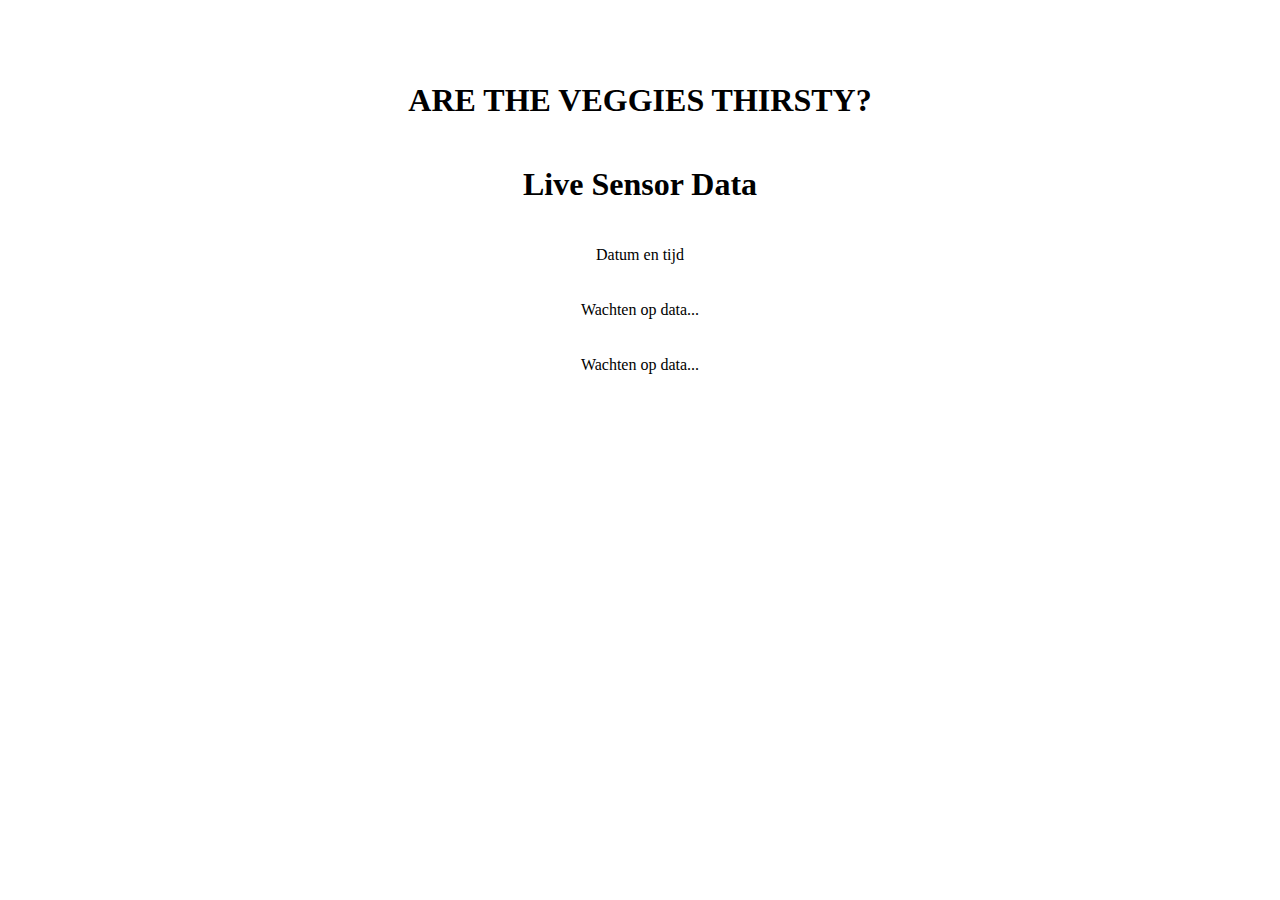
<file: index.html>
<!DOCTYPE html>
<html lang="nl">
<head>
    <meta charset="UTF-8">
    <title>ARE THE VEGGIES THIRSTY?</title>
</head>
<body>
    <h1>ARE THE VEGGIES THIRSTY?</h1>
    <h1>Live Sensor Data</h1>
    <p id="time">Datum en tijd</p>
    <p id="sensorData">Wachten op data...</p>
    <p id="soil-moisture">Wachten op data...</p>
    <script src="script.js"></script>
</body>

<style>
    body {
        margin: 0; /* Verwijdert standaard marges */
        height: 50vh; /* Volledige hoogte van het scherm */
        display: flex; /* Flexbox voor centreren */
        flex-direction: column; /* Stapelt items verticaal */
        justify-content: center; /* Centreert de groep verticaal */
        align-items: center; /* Centreert elk item horizontaal */
        gap: 5px; /* Ruimte tussen de elementen */
    }
</style>
</html>
</file>
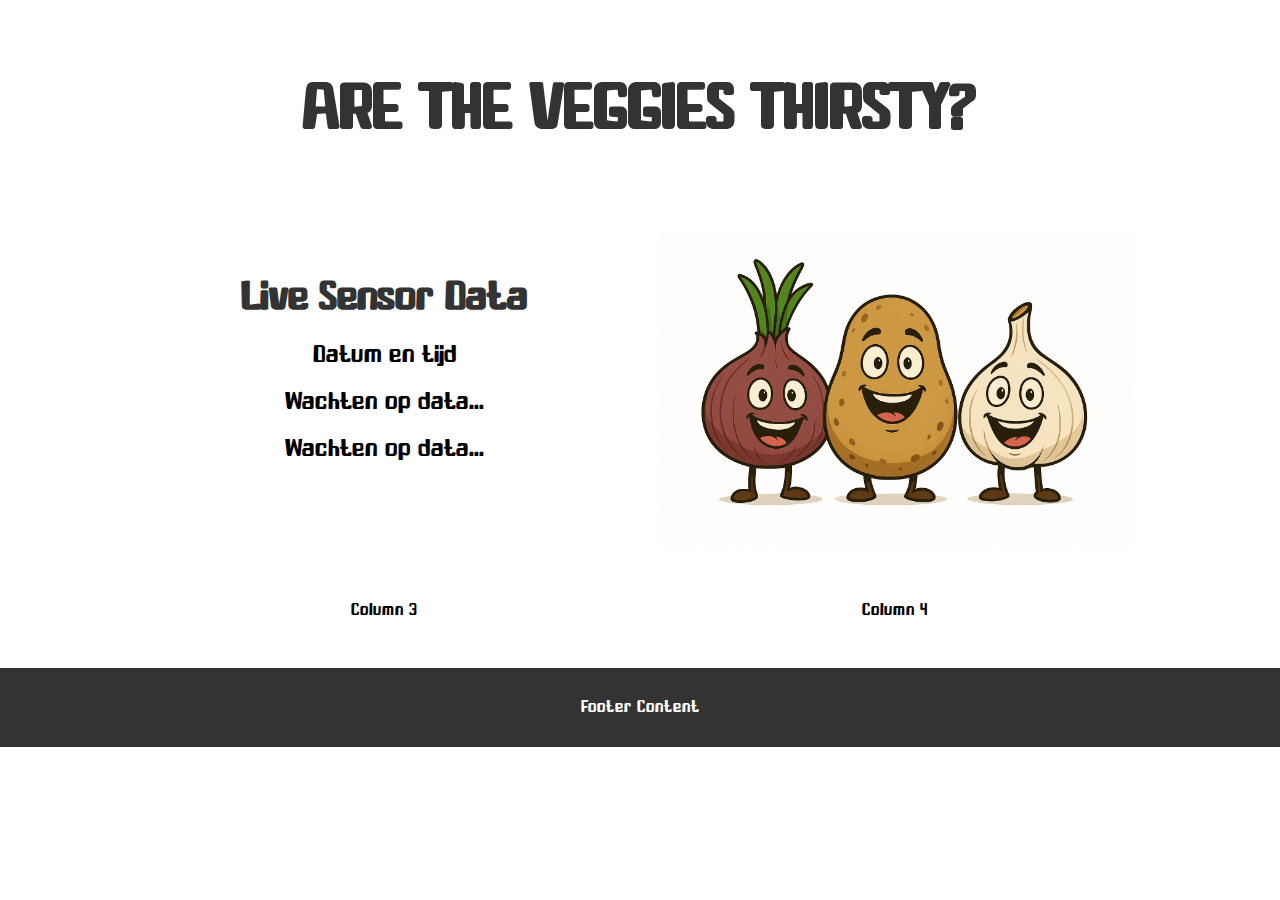
<file: agent/index.html>
<!DOCTYPE html>
<html lang="en">
<head>
    <meta charset="UTF-8">
    <meta name="viewport" content="width=device-width, initial-scale=1.0">
    <title>ARE THE VEGGIES THIRSTY?</title>
    <link rel="stylesheet" href="style.css">
</head>
<body>
    <!-- Header Section -->
    <header class="header">
        <h1>ARE THE VEGGIES THIRSTY?</h1>
    </header>

    <!-- Main Content Section -->
    <main class="main-content">
        <!-- Row 1 -->
        <div class="row">
            <div class="column">
                <h1>Live Sensor Data</h1>
                <p id="time">Datum en tijd</p>
                <p id="sensorData">Wachten op data...</p>
                <p id="soil-moisture">Wachten op data...</p>
            </div>
            <div class="column">
                <img src="images/01-veggies-excited-very-wet.png" alt="Afbeelding" style="width: 100%; height: auto;">
            </div>
        </div>

        <!-- Row 2 -->
        <div class="row">
            <div class="column">Column 3</div>
            <div class="column">Column 4</div>
        </div>
    </main>

    <!-- Footer Section -->
    <footer class="footer">
        <p>Footer Content</p>
    </footer>
    <script src="script.js"></script>
</body>
</html>
</file>
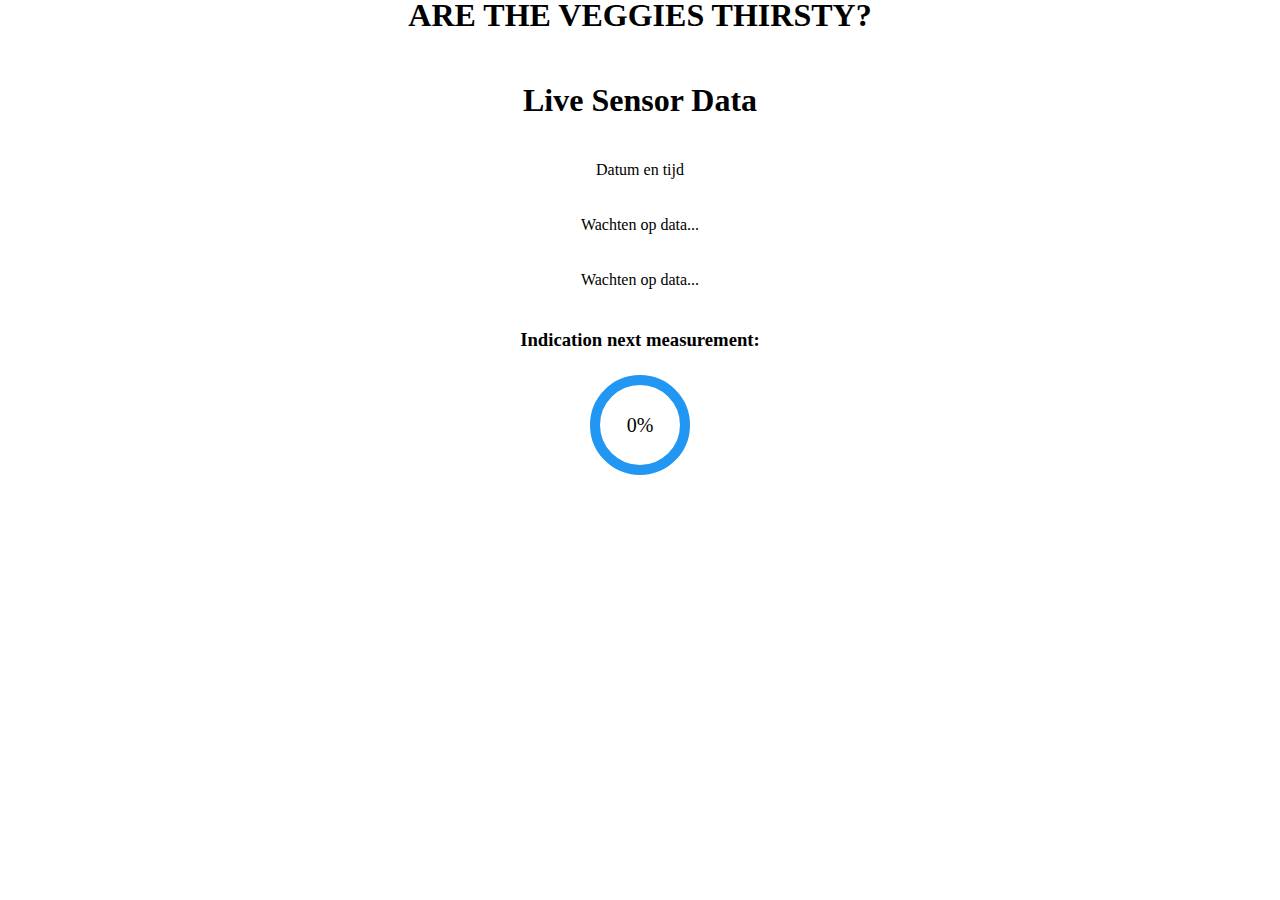
<file: old/index.html>
<!DOCTYPE html>
<html lang="nl">
<head>
    <meta charset="UTF-8">
    <title>ARE THE VEGGIES THIRSTY?</title>
    <link rel="stylesheet" href="style.css">
</head>
<body>
    <h1>ARE THE VEGGIES THIRSTY?</h1>
    <h1>Live Sensor Data</h1>
    <p id="time">Datum en tijd</p>
    <p id="sensorData">Wachten op data...</p>
    <p id="soil-moisture">Wachten op data...</p>

    <h3>Indication next measurement:</h3>

    <div class="progress-circle">
        <svg width="100" height="100">
            <circle class="circle-bg" cx="50" cy="50" r="45"></circle>
            <circle class="circle-progress" cx="50" cy="50" r="45"></circle>
        </svg>
        <div class="percentage">0%</div>
    </div>


    <script src="script.js"></script>
</body>


</html>
</file>
<file: agent/style.css>
body {
    font-family: 'Toon-City', sans-serif; /* Gebruik het Toon-City-font */
    margin: 0;
    padding: 0;
    box-sizing: border-box;
    text-align: center;
    background-color: #ffffff;
    /* Voeg gelijke marges toe aan de zijkanten van de pagina */
    padding-left: 20px;
    padding-right: 20px;
    /* Verwijder horizontale scrollbars van de pagina */
    overflow-x: hidden;
}

/* Zorg ervoor dat de header en footer over de volledige breedte lopen */
body {
    padding: 0; /* Verwijder padding van de body */
}

/* Vergroot de verticale afstand aan de linker- en rechterkant van de pagina */
body {
    padding-left: 40px; /* Vergroot de linker padding */
    padding-right: 40px; /* Vergroot de rechter padding */
}

/* Zorg ervoor dat de header volledig doorloopt aan de linkerkant */
html, body {
    margin: 0; /* Verwijder marges van de html en body */
    padding: 0; /* Verwijder padding van de html en body */
}

h1 {
    color: #333;
    margin-top: 20px;
}

#image-container {
    margin-top: 20px;
}

img {
    max-width: 100%;
    height: auto;
}

/* Verwijder het Heyam-font en voeg Toon-City toe */
@font-face {
    font-family: 'Toon-City';
    src: url('fonts/Toon-City.ttf') format('truetype');
}

/* Header Styles */
.header {
    background-color: #ffffff;
    color: white;
    text-align: center;
    padding: 0.25rem; /* Nog kleinere verticale padding */
    width: 100vw; /* Gebruik de volledige breedte van het viewport */
    box-sizing: border-box; /* Inclusief padding en border in de breedteberekening */
    margin: 0; /* Verwijder eventuele marges */
    padding: 0; /* Verwijder eventuele padding */
    display: flex;
    align-items: flex-end !important; /* Plaats de tekst helemaal onderaan de header */
    justify-content: center; /* Centreer de tekst horizontaal */
    padding-bottom: 2rem !important; /* Voeg extra padding toe aan de onderkant voor meer ruimte */
}

/* Zorg ervoor dat de header ook aan de linkerkant over de volledige breedte van het scherm loopt */
.header {
    margin-left: 0; /* Verwijder de linkermarge */
}

/* Verwijder de ruimte aan de linker- en rechterkant van de header en footer */
.header, .footer {
    margin-left: 0; /* Verwijder de linkermarge */
    margin-right: 0; /* Verwijder de rechtermarge */
}

/* Maak de font-size van de header responsief */
.header h1 {
    font-family: 'Toon-City', sans-serif; /* Gebruik het Toon-City-font */
    font-size: 5vw; /* Verklein de basisgrootte van de tekst */
}

/* Plaats de tekst lager in de header door extra marges toe te voegen */
.header h1 {
    margin-top: 5rem; /* Vergroot de bovenmarge van de tekst */
    margin-bottom: 0.5rem; /* Voeg extra ruimte toe onder de tekst */
}

@media (max-width: 768px) {
    .header h1 {
        font-size: 4vw; /* Nog kleinere tekstgrootte voor kleinere schermen */
    }
}

@media (max-width: 480px) {
    .header h1 {
        font-size: 3vw; /* Kleinste tekstgrootte voor zeer kleine schermen */
    }
}

/* Footer Styles */
.footer {
    background-color: #333;
    color: white;
    text-align: center;
    padding: 1rem;
    width: 100%; /* Gebruik de volledige breedte van de pagina */
    box-sizing: border-box; /* Inclusief padding en border in de breedteberekening */
    margin: 0;
    position: relative; /* Zorg ervoor dat de footer niet lager wordt gepositioneerd */
}

/* Main Content Styles */
.main-content {
    display: flex;
    flex-direction: column;
    gap: 1rem;
    padding: 1rem;
}

.row {
    display: flex;
    justify-content: center; /* Centreer de kolommen binnen de rij */
    margin-top: 20px; /* Verkleinde marge boven de eerste rij */
    margin-bottom: 20px; /* Verkleinde marge onder de laatste rij */
    gap: 10px; /* Stel gelijke horizontale en verticale marges in */
}

/* Verhoog column 3 en 4 door de margin-top te verkleinen */
.row:nth-child(2) .column {
    margin-top: 0; /* Verwijder de marge boven column 3 en 4 */
}

/* Verhoog column 3 en 4 nog verder door de margin-top volledig te verwijderen */
.row:nth-child(2) .column {
    margin-top: -30px; /* Gebruik een negatieve marge om de kolommen verder omhoog te plaatsen */
}

/* Maak alle columns iets groter */
.column {
    flex: 0.4; /* Vergroot de breedte van de columns iets */
    background-color: #ffffff;
    padding: 0.5rem; /* Verminder de padding binnen de columns nog meer */
    border: 1px solid rgb(255, 255, 255);
    text-align: center; /* Centreer de inhoud binnen de kolommen */
    border-width: 6px; /* Verhoog de dikte van de randen */
}

/* Pas het aangepaste font toe op de tekst in column 1 */
.row:first-child .column:first-child {
    font-family: 'Toon-City', sans-serif; /* Gebruik het Toon-City-font */
}

/* Maak het font van specifieke elementen groter */
.row:first-child .column:first-child h1 {
    font-size: 2.5rem; /* Vergroot de font-size van het h1-element */
    margin-top: 3rem; /* Verklein de bovenmarge */
}

.row:first-child .column:first-child p {
    font-size: 1.5rem; /* Vergroot de font-size van de p-elementen */
}

/* Responsive Design */
@media (max-width: 768px) {
    .column {
        flex: 1 1 100%; /* One column per row on small screens */
    }
}
</file>
<file: old/style.css>
body {
    margin: 0; /* Verwijdert standaard marges */
    height: 50vh; /* Volledige hoogte van het scherm */
    display: flex; /* Flexbox voor centreren */
    flex-direction: column; /* Stapelt items verticaal */
    justify-content: center; /* Centreert de groep verticaal */
    align-items: center; /* Centreert elk item horizontaal */
    gap: 5px; /* Ruimte tussen de elementen */
}

.progress-circle {
    position: relative;
    width: 100px;
    height: 100px;
}

.circle-bg {
    fill: none;
    stroke: #eee;
    stroke-width: 10;
}

.circle-progress {
    fill: none;
    stroke: #2196F3;
    stroke-width: 10;
    stroke-linecap: round;
    transform: rotate(-90deg);
    transform-origin: 50% 50%;
    transition: stroke-dashoffset 0.1s linear;
}

.percentage {
    position: absolute;
    top: 50%;
    left: 50%;
    transform: translate(-50%, -50%);
    font-size: 20px;
}
</file>
